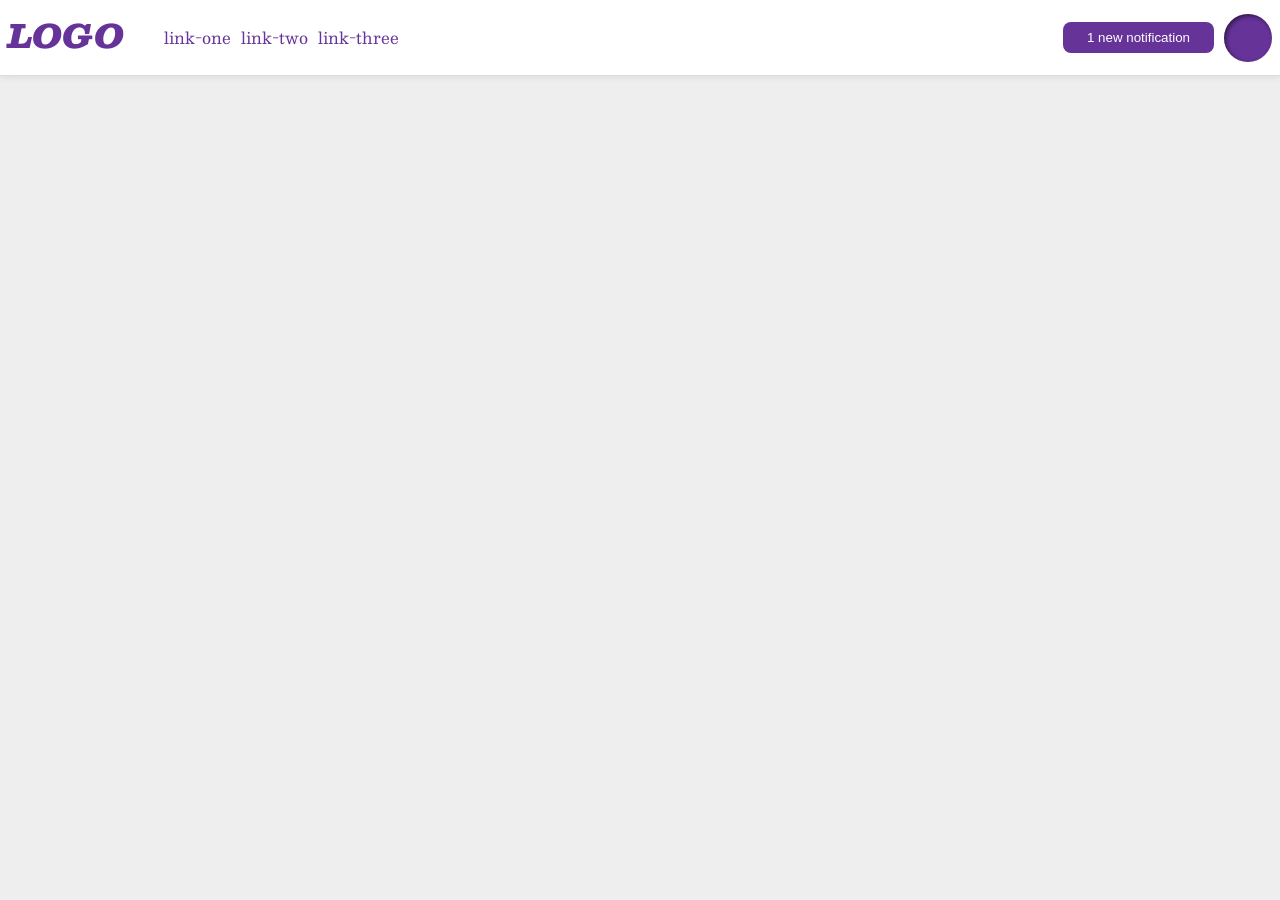
<file: foundations/flex/03-flex-header-2/index.html>
<!DOCTYPE html>
<html lang="en">
  <head>
    <meta charset="UTF-8">
    <meta http-equiv="X-UA-Compatible" content="IE=edge">
    <meta name="viewport" content="width=device-width, initial-scale=1.0">
    <title>Flex Header 2</title>
    <link rel="stylesheet" href="style.css">
  </head>
  <body>
    <div class="header">
    <div class="header-left">
        <div class="logo">
        LOGO
      </div>
      <ul class="links">
        <li><a href="https://google.com">link-one</a></li>
        <li><a href="https://google.com">link-two</a></li>
        <li><a href="https://google.com">link-three</a></li>
      </ul>
    </div>
    <div class="header-right">
        <button class="notifications">
        1 new notification
      </button>
      <div class="profile-image"></div>
    </div>
    </div>
  </body>
</html>
</file>
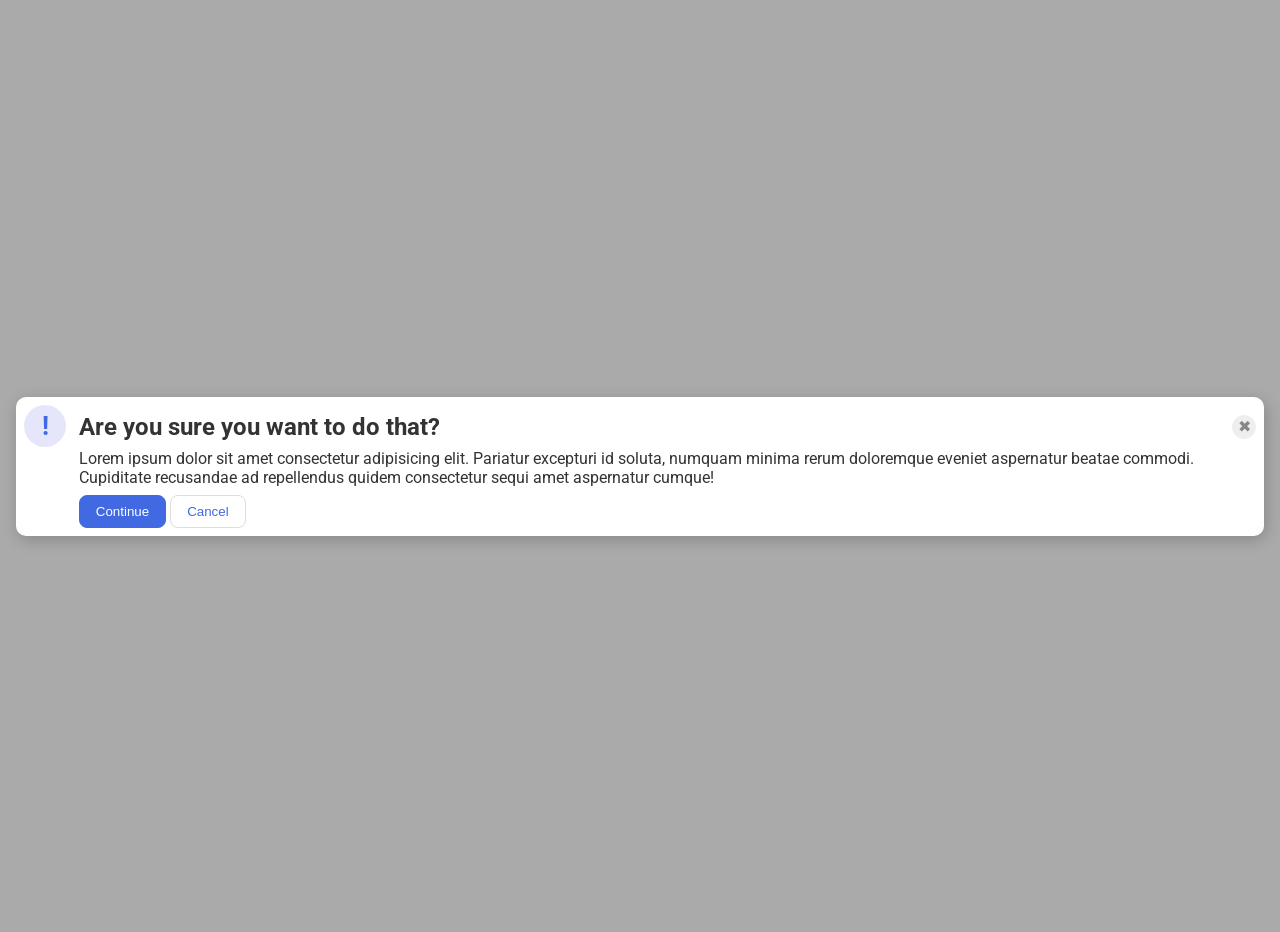
<file: foundations/flex/05-flex-modal/index.html>
<!DOCTYPE html>
<html lang="en">
  <head>
    <meta charset="UTF-8">
    <meta http-equiv="X-UA-Compatible" content="IE=edge">
    <meta name="viewport" content="width=device-width, initial-scale=1.0">
    <link rel="stylesheet" href="style.css">
    <title>Modal</title>
  </head>
  <body>
    <div class="modal">
      <div class="icon">!</div>
    <div class="modal-body">
       <div class="modal-body-head">
         <h2 class="header">Are you sure you want to do that?</h2>
      <button class="close-button">✖</button>
       </div>
      <div class="text">Lorem ipsum dolor sit amet consectetur adipisicing elit. Pariatur excepturi id soluta, numquam minima rerum doloremque eveniet aspernatur beatae commodi. Cupiditate recusandae ad repellendus quidem consectetur sequi amet aspernatur cumque!</div>
      <div class="btn">
        <button class="continue">Continue</button>
      <button class="cancel">Cancel</button>
      </div>
    </div>
    </div>
  </body>
</html>
</file>
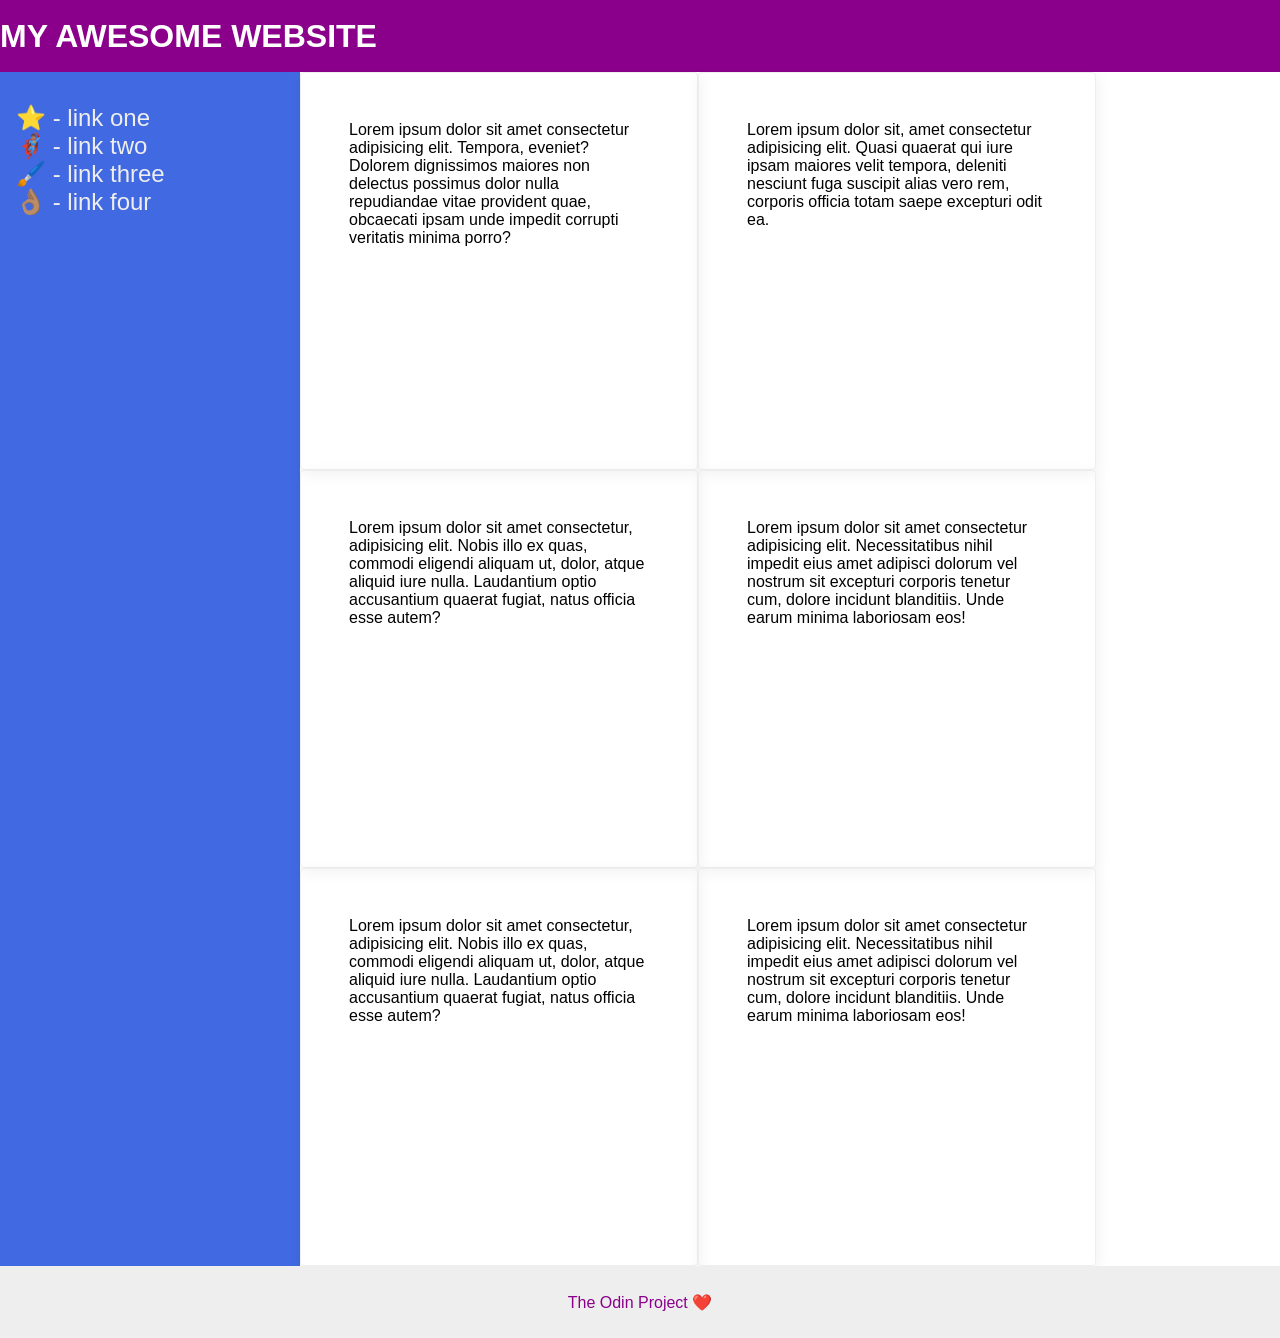
<file: foundations/flex/07-flex-layout-2/index.html>
<!DOCTYPE html>
<html lang="en">
  <head>
    <meta charset="UTF-8">
    <meta http-equiv="X-UA-Compatible" content="IE=edge">
    <meta name="viewport" content="width=device-width, initial-scale=1.0">
    <title>The Holy Grail</title>
    <link rel="stylesheet" href="style.css">
  </head>
  <body>
   <div class="container">
     <div class="header">
      MY AWESOME WEBSITE
    </div>
    
   <div class="content">
     <div class="sidebar">
      <ul>
        <li><a href="#">⭐ - link one</a></li>
        <li><a href="#">🦸🏽‍♂️ - link two</a></li>
        <li><a href="#">🖌️ - link three</a></li>
        <li><a href="#">👌🏽 - link four</a></li>
      </ul>
    </div>

    <div class="cards">
      <div class="card">Lorem ipsum dolor sit amet consectetur adipisicing elit. Tempora, eveniet? Dolorem dignissimos maiores non delectus possimus dolor nulla repudiandae vitae provident quae, obcaecati ipsam unde impedit corrupti veritatis minima porro?</div>
    <div class="card">Lorem ipsum dolor sit, amet consectetur adipisicing elit. Quasi quaerat qui iure ipsam maiores velit tempora, deleniti nesciunt fuga suscipit alias vero rem, corporis officia totam saepe excepturi odit ea.</div>
    <div class="card">Lorem ipsum dolor sit amet consectetur, adipisicing elit. Nobis illo ex quas, commodi eligendi aliquam ut, dolor, atque aliquid iure nulla. Laudantium optio accusantium quaerat fugiat, natus officia esse autem?</div>
    <div class="card">Lorem ipsum dolor sit amet consectetur adipisicing elit. Necessitatibus nihil impedit eius amet adipisci dolorum vel nostrum sit excepturi corporis tenetur cum, dolore incidunt blanditiis. Unde earum minima laboriosam eos!</div>
    <div class="card">Lorem ipsum dolor sit amet consectetur, adipisicing elit. Nobis illo ex quas, commodi eligendi aliquam ut, dolor, atque aliquid iure nulla. Laudantium optio accusantium quaerat fugiat, natus officia esse autem?</div>
    <div class="card">Lorem ipsum dolor sit amet consectetur adipisicing elit. Necessitatibus nihil impedit eius amet adipisci dolorum vel nostrum sit excepturi corporis tenetur cum, dolore incidunt blanditiis. Unde earum minima laboriosam eos!</div>
    </div>
   
   </div> 
    <div class="footer">
      The Odin Project ❤️
    </div>
   </div>
  </body>
</html>
</file>
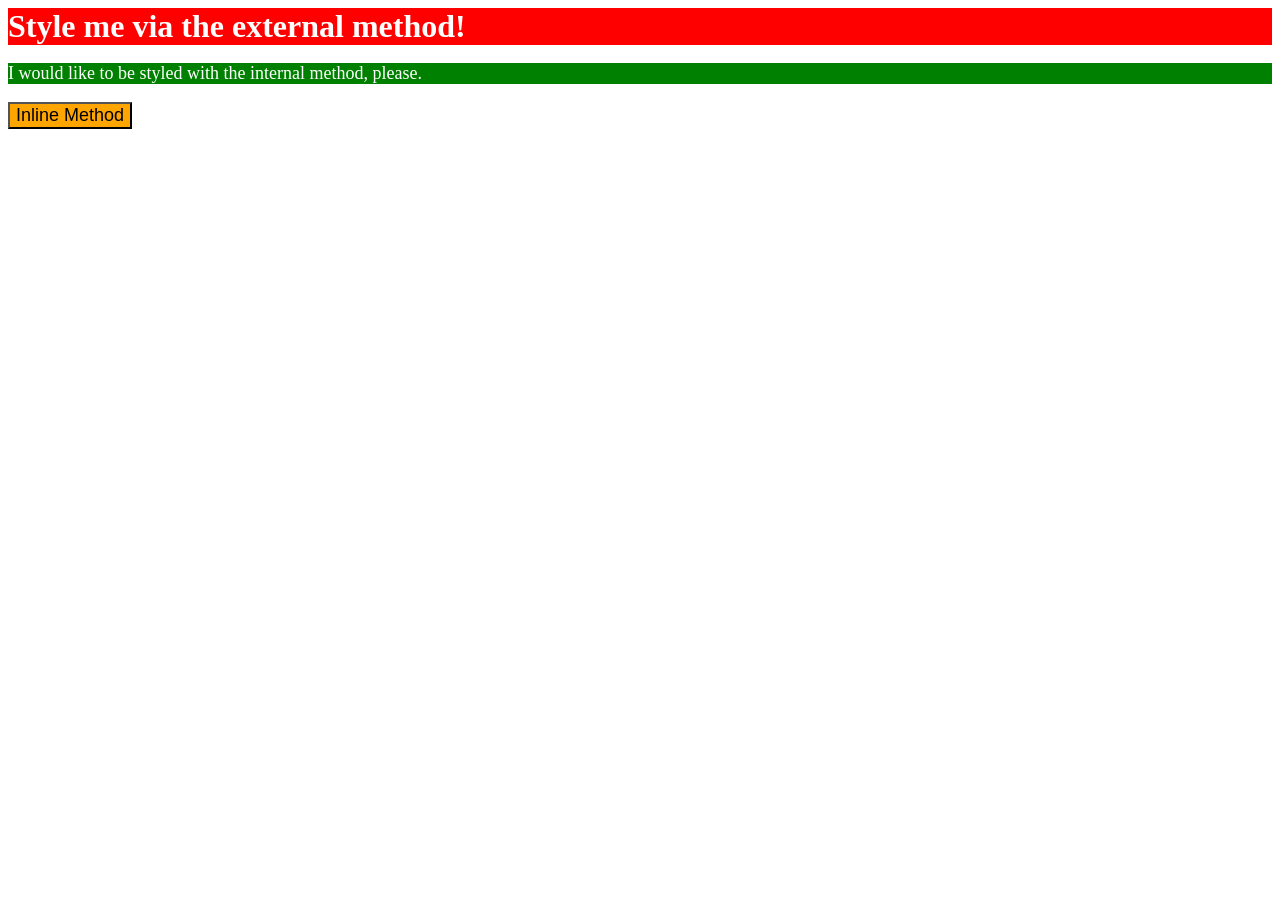
<file: foundations/intro-to-css/01-css-methods/index.html>
<!DOCTYPE html>
<html lang="en">
  <head>
    <meta charset="UTF-8">
    <meta http-equiv="X-UA-Compatible" content="IE=edge">
    <meta name="viewport" content="width=device-width, initial-scale=1.0">
    <link rel="stylesheet" href="./style.css">
    <title>Methods for Adding CSS</title>
  </head>
  <body>
    <div>Style me via the external method!</div>
    <p>I would like to be styled with the internal method, please.</p>
    <button>Inline Method</button>
  </body>
</html>
</file>
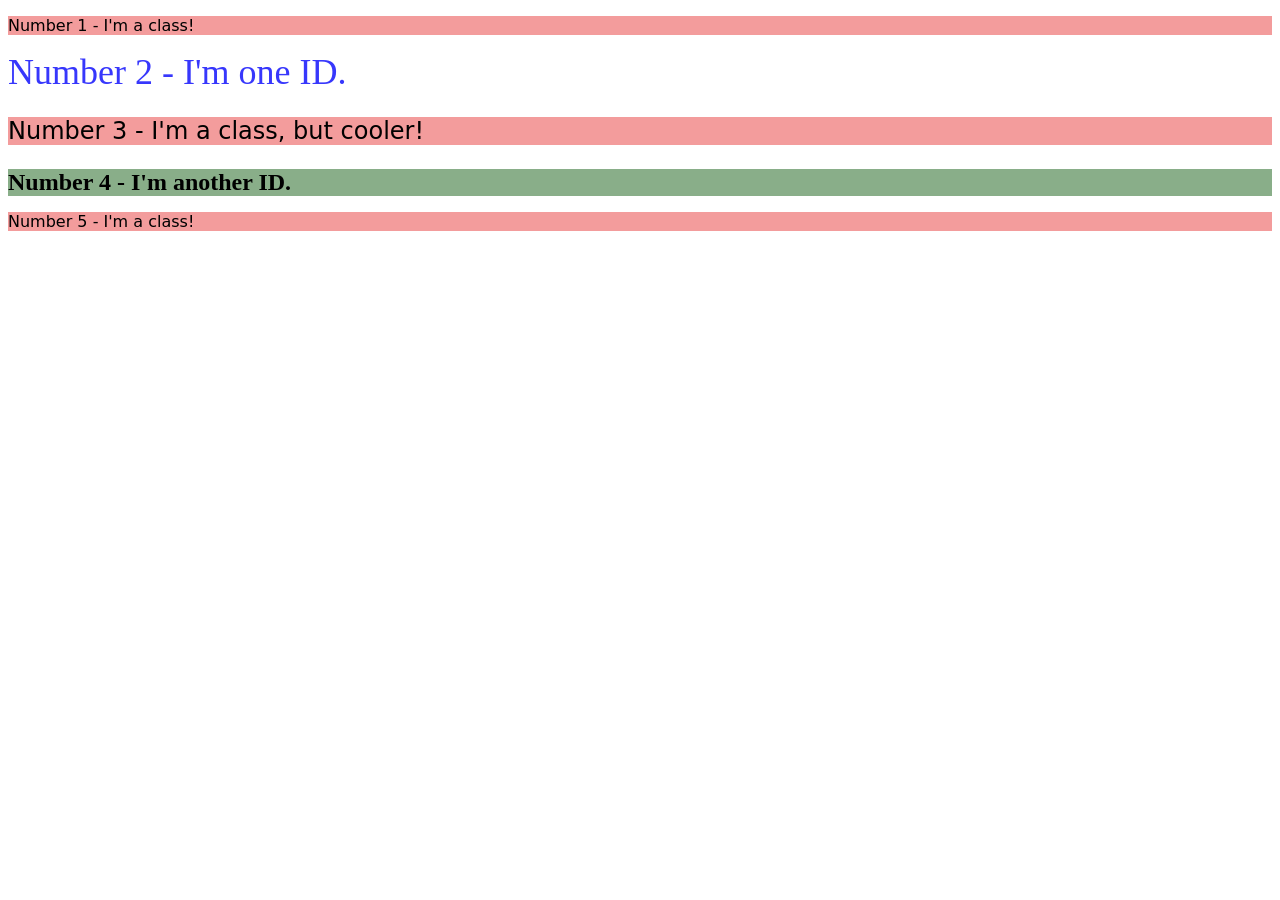
<file: foundations/intro-to-css/02-class-id-selectors/index.html>
<!DOCTYPE html>
<html lang="en">
  <head>
    <meta charset="UTF-8">
    <meta http-equiv="X-UA-Compatible" content="IE=edge">
    <meta name="viewport" content="width=device-width, initial-scale=1.0">
    <title>Class and ID Selectors</title>
    <link rel="stylesheet" href="style.css">
  </head>
  <body>
    <p class="odd">Number 1 - I'm a class!</p>
    <div class="second">Number 2 - I'm one ID.</div>
    <p class="odd third">Number 3 - I'm a class, but cooler!</p>
    <div class="four">Number 4 - I'm another ID.</div>
    <p class="odd">Number 5 - I'm a class!</p>
  </body>
</html>
</file>
<file: foundations/flex/03-flex-header-2/style.css>
/* this is some magical font-importing.  
you'll learn about it later. */
@import url('https://fonts.googleapis.com/css2?family=Besley:ital,wght@0,400;1,900&display=swap');

body {
  margin: 0;
  background: #eee;
  font-family: Besley, serif;
}

.header {
  background: white;
  border-bottom: 1px solid #ddd;
  box-shadow: 0 0 8px rgba(0,0,0,.1);
  display: flex;
  justify-content: space-between;
  align-items: center;
  padding: 0.5rem;
}

.profile-image {
  background: rebeccapurple;
  box-shadow: inset 2px 2px 4px rgba(0,0,0,.5);
  border-radius: 50%;
  width: 48px;
  height: 48px;
  -webkit-border-radius:;
  -moz-border-radius:;
  -ms-border-radius:;
  -o-border-radius:;
}

.logo {
  color: rebeccapurple;
  font-size: 32px;
  font-weight: 900;
  font-style: italic;
}

button {
  border: none;
  border-radius: 8px;
  background: rebeccapurple;
  color: white;
  padding: 8px 24px;
}

a {
  /* this removes the line under our links */
  text-decoration: none;
  color: rebeccapurple;
}

ul {
  list-style-type: none;
  display: flex;
  justify-content: space-between;
  gap: 10px;
}

.header-left {
  display: flex;
  margin: 0;
  padding: 0;
}

.header-right {
  display: flex;
  justify-content: space-between;
  align-items: center;
  gap: 10px;
}
</file>
<file: foundations/flex/05-flex-modal/style.css>
@import url('https://fonts.googleapis.com/css2?family=Roboto:wght@400;700&display=swap');

html, body {
  height: 100%;
}

body {
  font-family: Roboto, sans-serif;
  margin: 0;
  background: #aaa;
  color: #333;
  /* I'll give you this one for free lol */
  display: flex;
  align-items: center;
  justify-content: center;
  padding: 1rem;
}

.modal {
  background: white;
  width: 480px;
  border-radius: 10px;
  box-shadow: 2px 4px 16px rgba(0,0,0,.2);
  display: flex;
  align-items: baseline;
  gap: 0.8rem;
  flex: 1;
  padding: 0.5rem;
}

.modal-body {
  display: flex;
  flex-flow: column wrap;
  gap: 0.5rem;
}

.modal-body-head {
  display: flex;
  flex-flow: nowrap;
  justify-content: space-between;
  align-items: center;
}

.modal-body-head h2 {
  text-wrap: nowrap;
  padding-bottom: 0;
  margin: 0;
}

.text {
  display: flex;
  text-wrap: wrap;
}
.icon {
  color: royalblue;
  font-size: 26px;
  font-weight: 700;
  background: lavender;
  width: 42px;
  height: 42px;
  border-radius: 50%;
  display: flex;
  align-items: center;
  justify-content: center;
  flex-shrink: 0;
  -webkit-border-radius: 50%;
  -moz-border-radius: 50%;
  -ms-border-radius: 50%;
  -o-border-radius: 50%;
}

.close-button {
  background: #eee;
  border-radius: 50%;
  color: #888;
  font-weight: 400;
  font-size: 16px;
  height: 24px;
  width: 24px;
  display: flex;
  align-items: center;
  justify-content: center;
  border: 1px solid #eee;
  padding: 0;
}

button {
  cursor: pointer;
  padding: 8px 16px;
  border-radius: 8px;
}

button.continue {
  background: royalblue;
  border: 1px solid royalblue;
  color: white;
}

button.cancel {
  background: white;
  border: 1px solid #ddd;
  color: royalblue;
}
</file>
<file: foundations/flex/07-flex-layout-2/style.css>
body {
  font-family: -apple-system, BlinkMacSystemFont, 'Segoe UI', Roboto, Oxygen, Ubuntu, Cantarell, 'Open Sans', 'Helvetica Neue', sans-serif;
  margin: 0;
  min-height: 100vh;
}

.header {
  height: 72px;
  background: darkmagenta;
  color: white;
  font-size: 32px;
  font-weight: 900;
  display: flex;
  align-items: center;
}

.footer {
  height: 72px;
  background: #eee;
  color: darkmagenta;
  display: flex;
  justify-content: center;
  align-items: center;
 
}

.sidebar {
  width: 300px;
  background: royalblue;
  box-sizing: border-box;
  flex-shrink: 0;
  padding: 16px;
}

.sidebar a {
  color: #eee;
  font-size: 24px;
  text-decoration: none;
}

.sidebar ul {
  list-style-type: none;
  padding: 0;
}

.cards {
  display: flex;
  flex-wrap: wrap;
}

.card {
  border: 1px solid #eee;
  box-shadow: 2px 4px 16px rgba(0,0,0,.06);
  border-radius: 4px;
  -webkit-border-radius: 4px;
  -moz-border-radius: 4px;
  -ms-border-radius: 4px;
  -o-border-radius: 4px;
  display: flex;
  padding: 48px;
  width: 300px;
  height: 300px;
  flex-flow: 1;
}

.container {
  display: flex;
  flex-direction: column;
}

.content {
  display: flex;
  flex-wrap: nowrap;
}
</file>
<file: foundations/intro-to-css/01-css-methods/style.css>
div {
    background-color: red;
    color: white;
    font-size: 32px;
    align-self: center;
    font-weight: bold;
}

p {
    background-color: green;
    color: white;
    font-size: 18px;
}

button {
    background-color: orange;
    font-size: 18px;
}
</file>
<file: foundations/intro-to-css/02-class-id-selectors/style.css>
/* Add CSS Styling */

.odd {
    background-color: #f39c9c;
    font-family: Verdana, "DejaVu Sans", sans-serif;
}

.second {
    color: rgb(55, 55, 252);
    font-size: 36px;
}

.odd.third {
    font-size: 24px;
}

.four {
    background-color: rgb(137, 174, 137);
    font-size: 24px;
    font-weight: bold;
}
</file>
